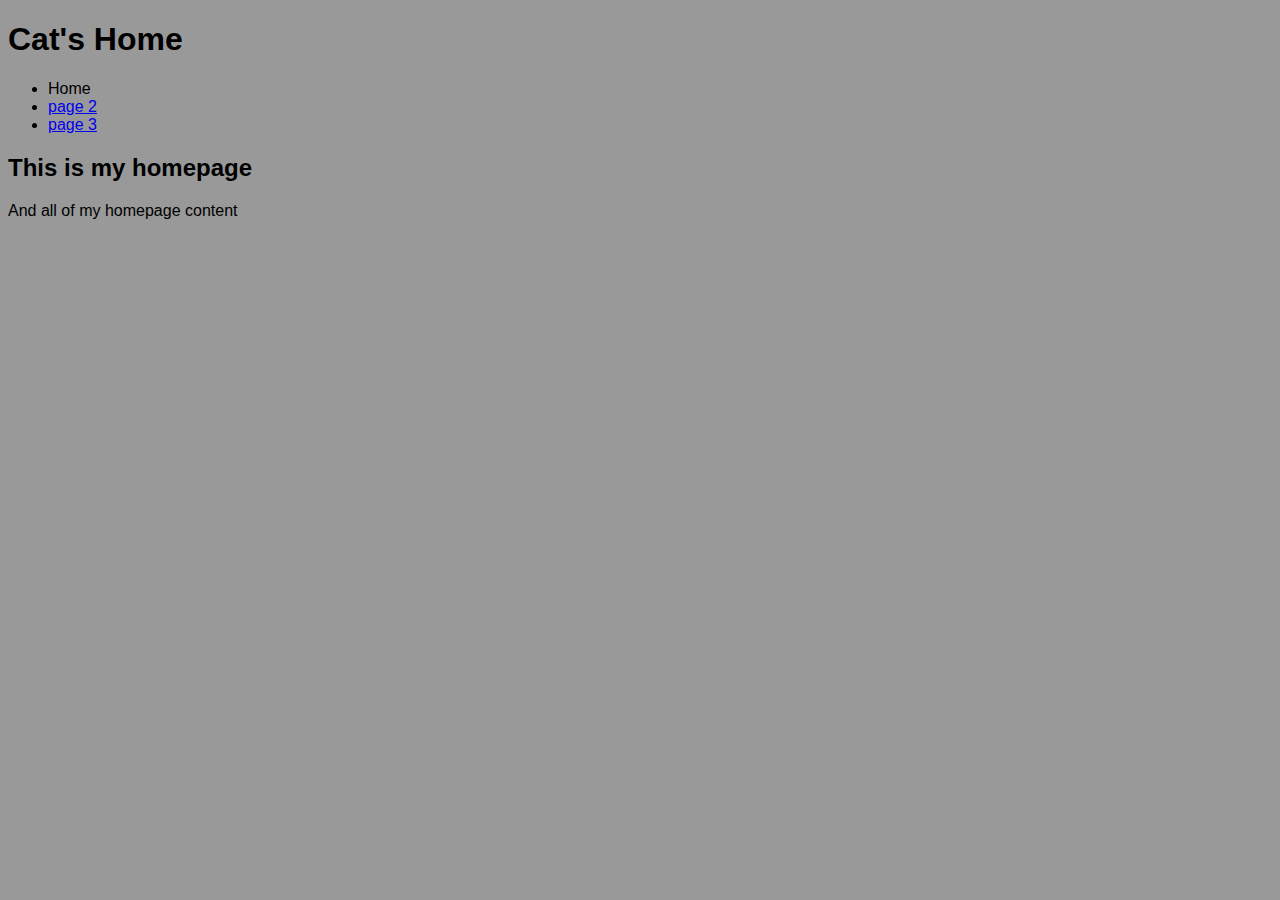
<file: index.html>
<!doctype html>
<html>
    <head>
     <title>My webpage</title>
     <link rel="stylesheet" type="text/css" href="styles/main.css">
     	
    </head>
    <body>
    	<h1>Cat's Home</h1>
    <ul>
    	<li>Home</li>
    	<li><a href="page2.html">page 2</a></li>
    	<li><a href="page3.html">page 3</a></li>
    </ul>
     <h2>This is my homepage</h2>
     <p>And all of my homepage content</p>
    </body>


</html>
</file>
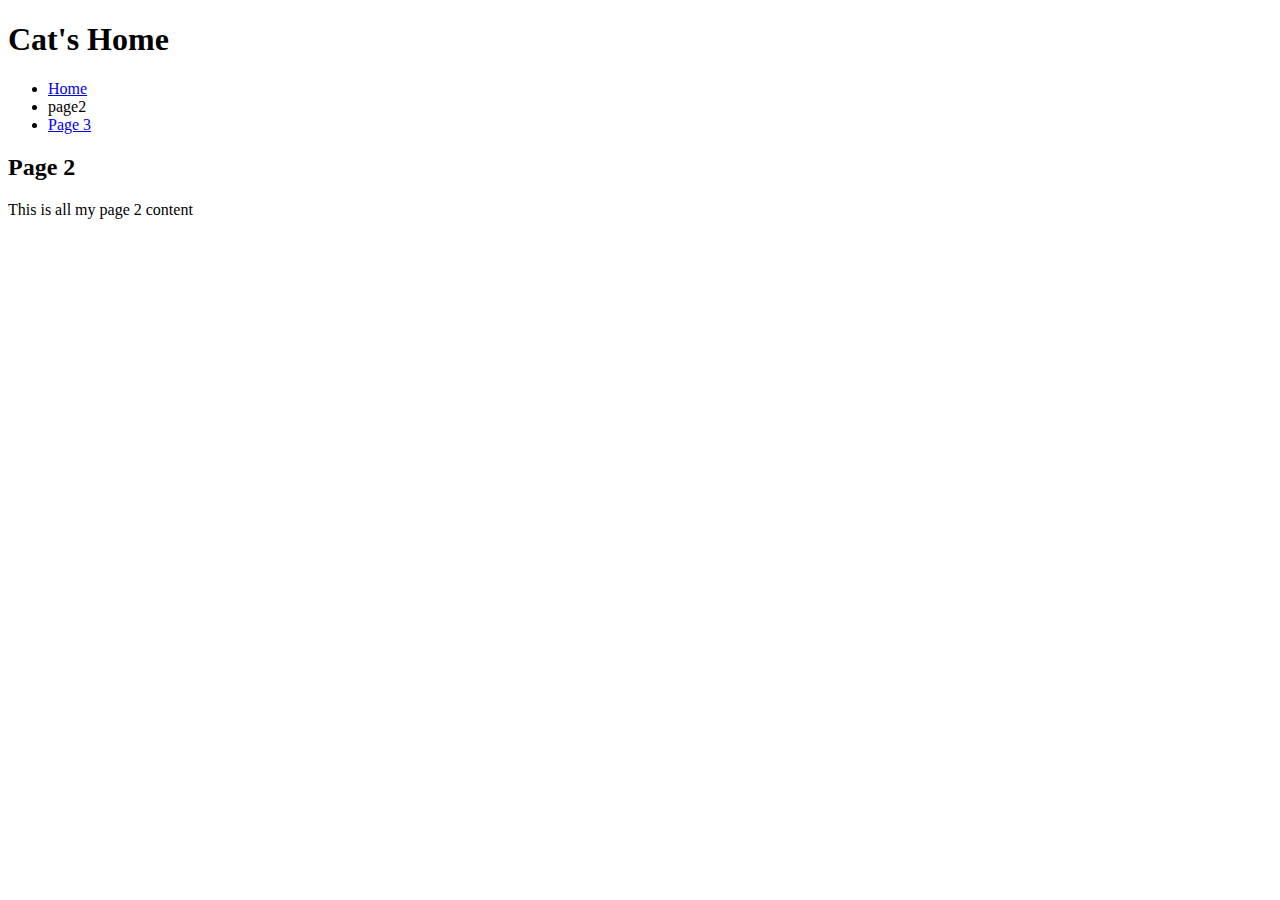
<file: page2.html>
<!doctype html>
<html>
<head>
	<title>Page #2</title>
</head>
<body>	
	<h1>Cat's Home</h1>
	<ul>
		<li><a href="index.html">Home</a></li>
		<li>page2</li>
		<li><a href="page3.html">Page 3</a></li>
	</ul>
<h2>Page 2</h2>
<p>This is all my page 2 content</p>
</body>

</html>
</file>
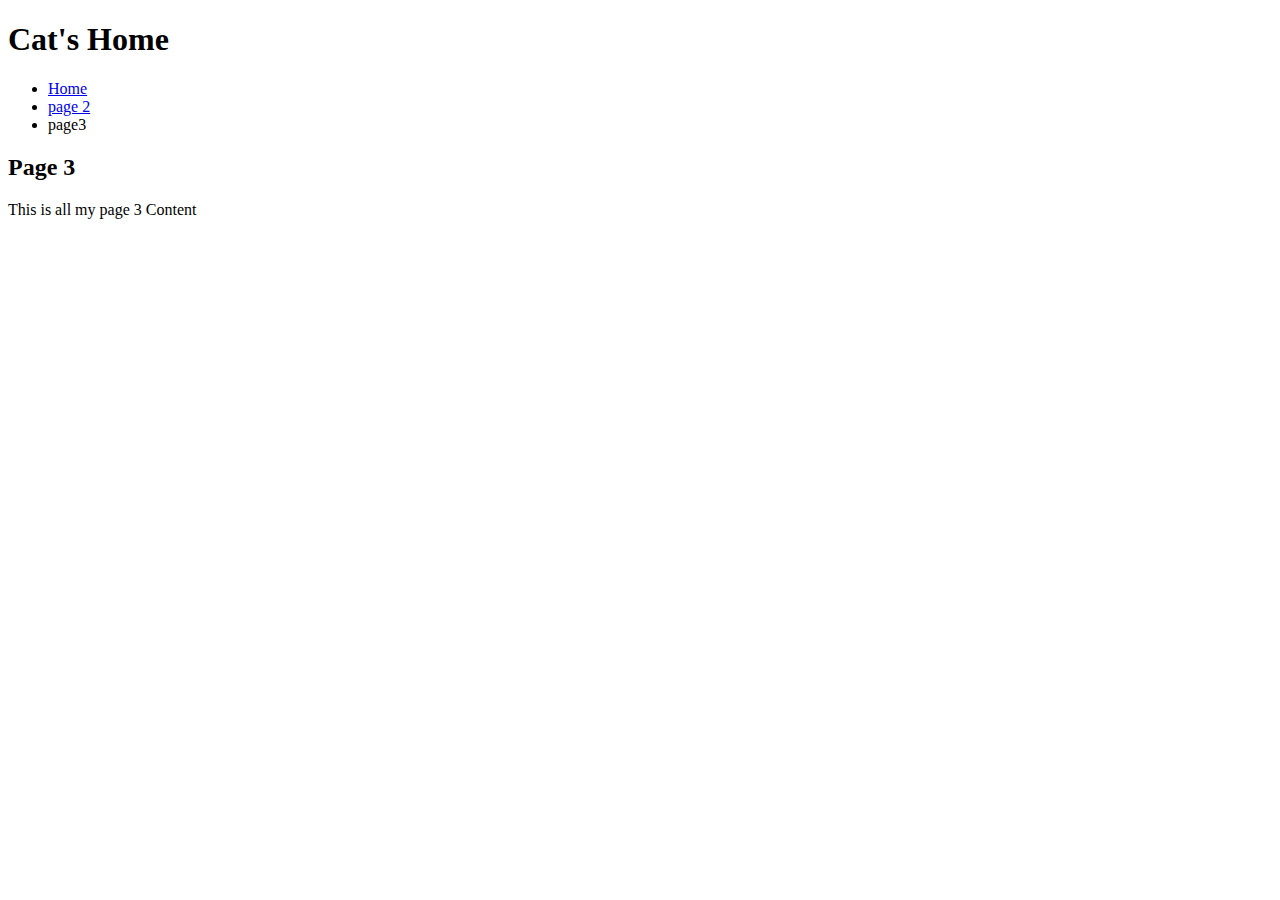
<file: page3.html>
<!doctype html>
<html>
<head>
	<title>page #3</title>
</head>
<body>
	<h1>Cat's Home</h1>
	<ul>
		<li><a href="index.html">Home</a></li>
		<li><a href="page2.html">page 2</a></li>
		<li>page3</li>
	</ul>
<h2>Page 3</h2>
<p>This is all my page 3 Content</p>
</body>
</html>
</file>
<file: styles/main.css>
body{
 	background: #999;
    font-family:arial;
 }
 h1{
 	color: #666；
 }
</file>
